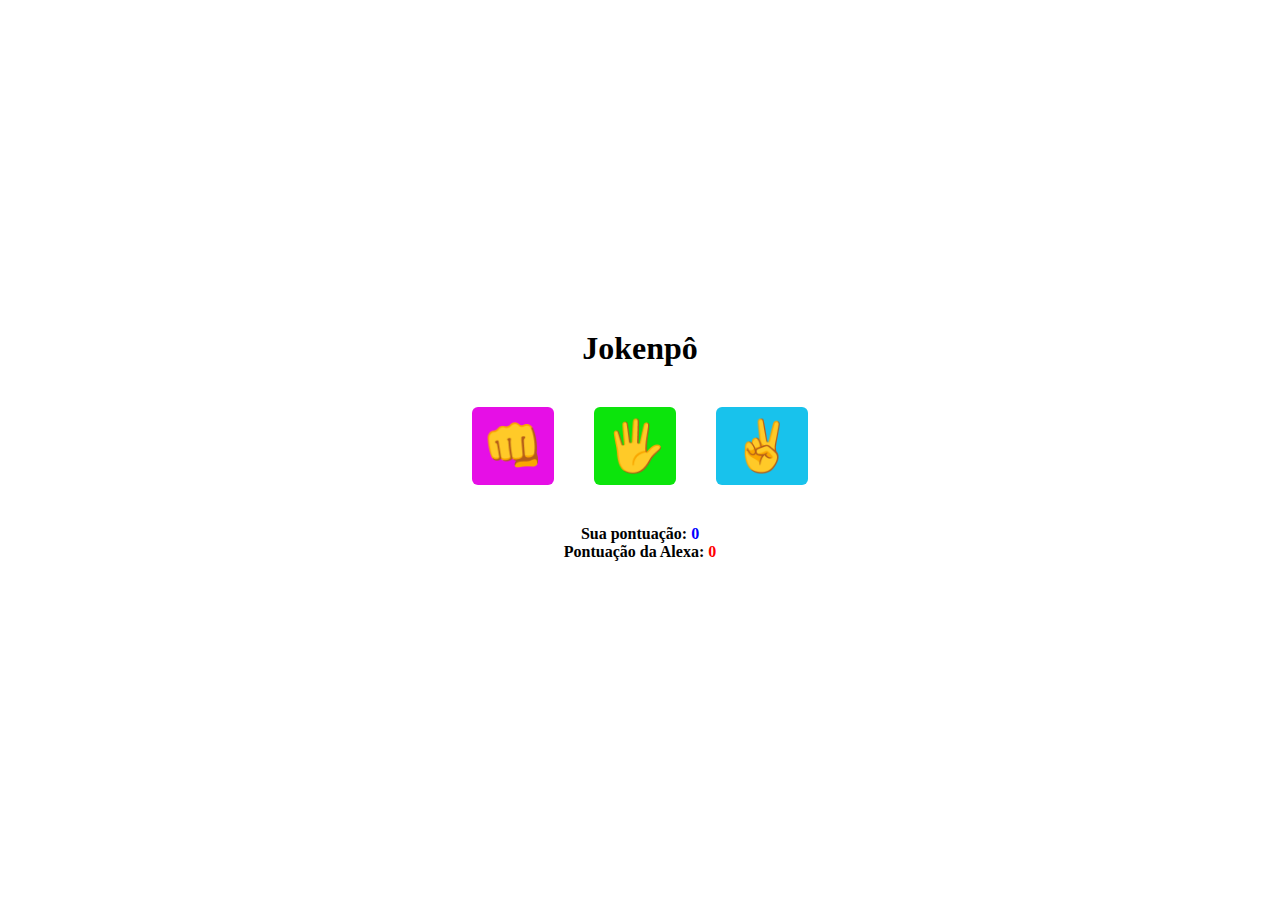
<file: projects/index.html>
<!DOCTYPE html>
<html lang="pt-br">

<head>
    <meta charset="UTF-8">
    <meta name="viewport" content="width=device-width, initial-scale=1.0">
    <title>Joken</title>
    <link rel="stylesheet" href="style.css">
</head>

<body>

    <div class="container">
        <h1>Jokenpô</h1>


        <div class="buttons">
            <button id="rock" onclick="playHuman('rock')">&#x1F44A;</button>
            <button id="paper" onclick="playHuman('paper')">&#x1F590;</button>
            <button id="scissors" onclick="playHuman('scissors')">&#x270C;</button>
        </div>

        <p class="result"></p>


        <p class="score">Sua pontuação: <span id="score-human">0</span></p>
        <p class="score2">Pontuação da Alexa: <span id="score-machine">0</span>
    </div>

<script src="scripts.js"></script>

</body>

</html>
</file>
<file: projects/style.css>
* {

    margin: 0;
    padding: 0;
    box-sizing: border-box;


}

body {
    display: flex;
    justify-content: center;
    align-items: center;
    min-height: 100vh;

    background: url(https://fastly.picsum.photos/id/295/1600/900.jpg?hmac=XTkl2S6MVEiv13oR8CAg7K1N4sFvahbmV-xCIj57Ofk)
}

.container {
    padding: 30px;
    padding-bottom: 40px;
    background-color: #fff;
    border-radius: 20px;
    display: flex;
    flex-direction: column;
    align-items: center;
    justify-content: center;
}


.buttons {
    display: flex;
    gap: 40px;
    margin: 40px 0;
}

button {
    padding: 10px;
    font-size: 50px;
    cursor: pointer;
    border-radius: 6px;
    transition: opacity 0.5s ease-in-out;
    border: none;

}

button:hover {
    opacity: 0.7s;
    transition: 0.5s;

}

#rock {
    background: rgb(230, 15, 230)
}

#paper {
    background: rgb(12, 228, 12);
}

#scissors {
    background: rgb(24, 194, 236);
    padding-right: 15px;
    padding-left: 15px;

}

p {
    font-weight: bold;
}

.score span {
color: blue;

}

.score2 span {

    color: red
}
</file>
